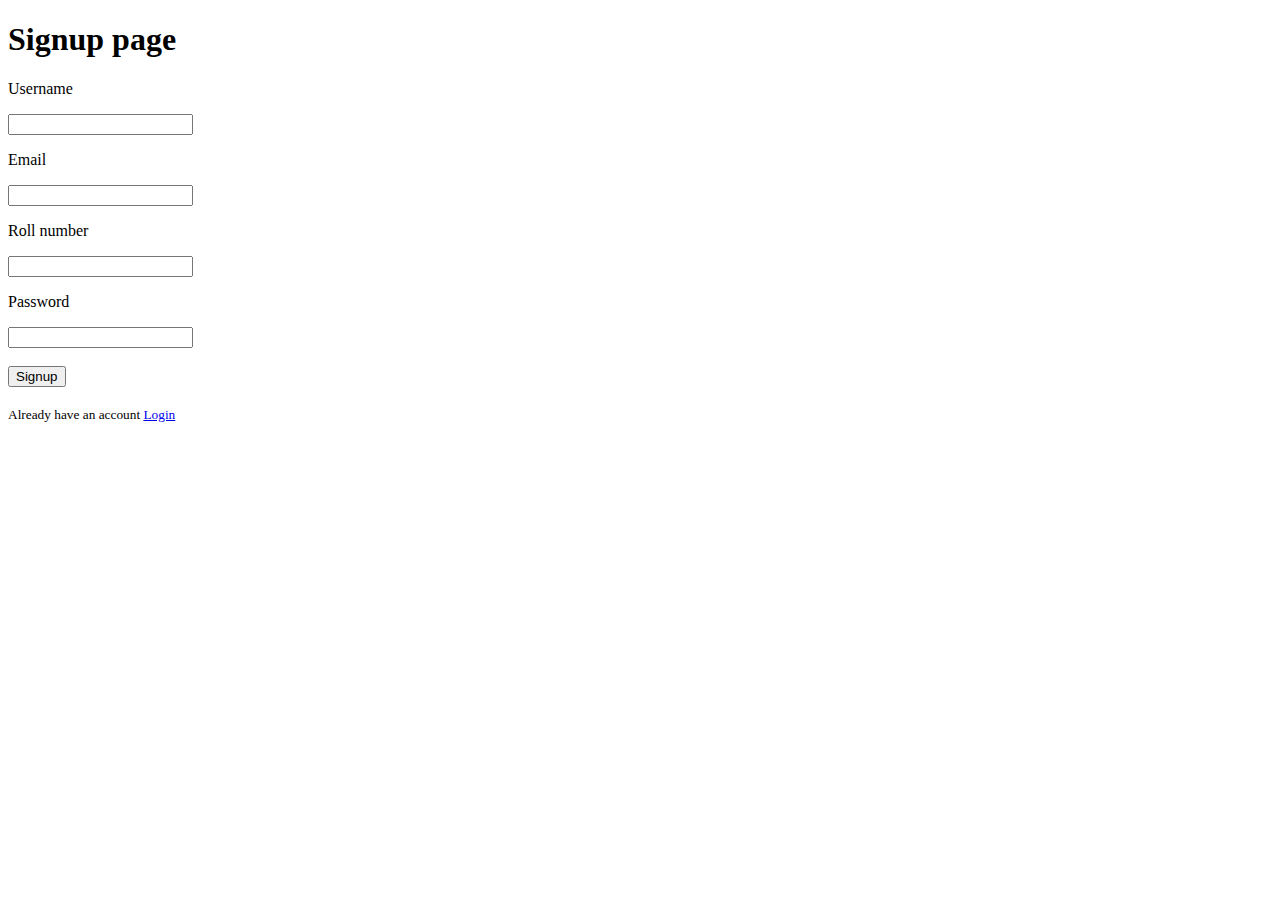
<file: Assignment/Assignment 2/Kavidhasan/templates/signup.html>
<!DOCTYPE html>
<html lang="en">
<head>
    <meta charset="UTF-8">
    <meta name="viewport" content="width=device-width, initial-scale=1.0">
    <title>Sign up</title>
</head>
<body>
    <h1>Signup page</h1>
    <form method="POST" action="">
        <p>Username</p>
        <input type="text" name="username" id="username" required>
        <p>Email</p>
        <input type="text" name="email" id="email" required>
        <p>Roll number</p>
        <input type="number" name="rno" id="rno" required>
        <p>Password</p>
        <input type="password" name="password" id="password" required>
        <br><br>
        <input type="submit" value="Signup">
        <br><br>
        <small>Already have an account <a href="{{ url_for('login') }}">Login</a></small>
    </form>
</body>
</html>
</file>
